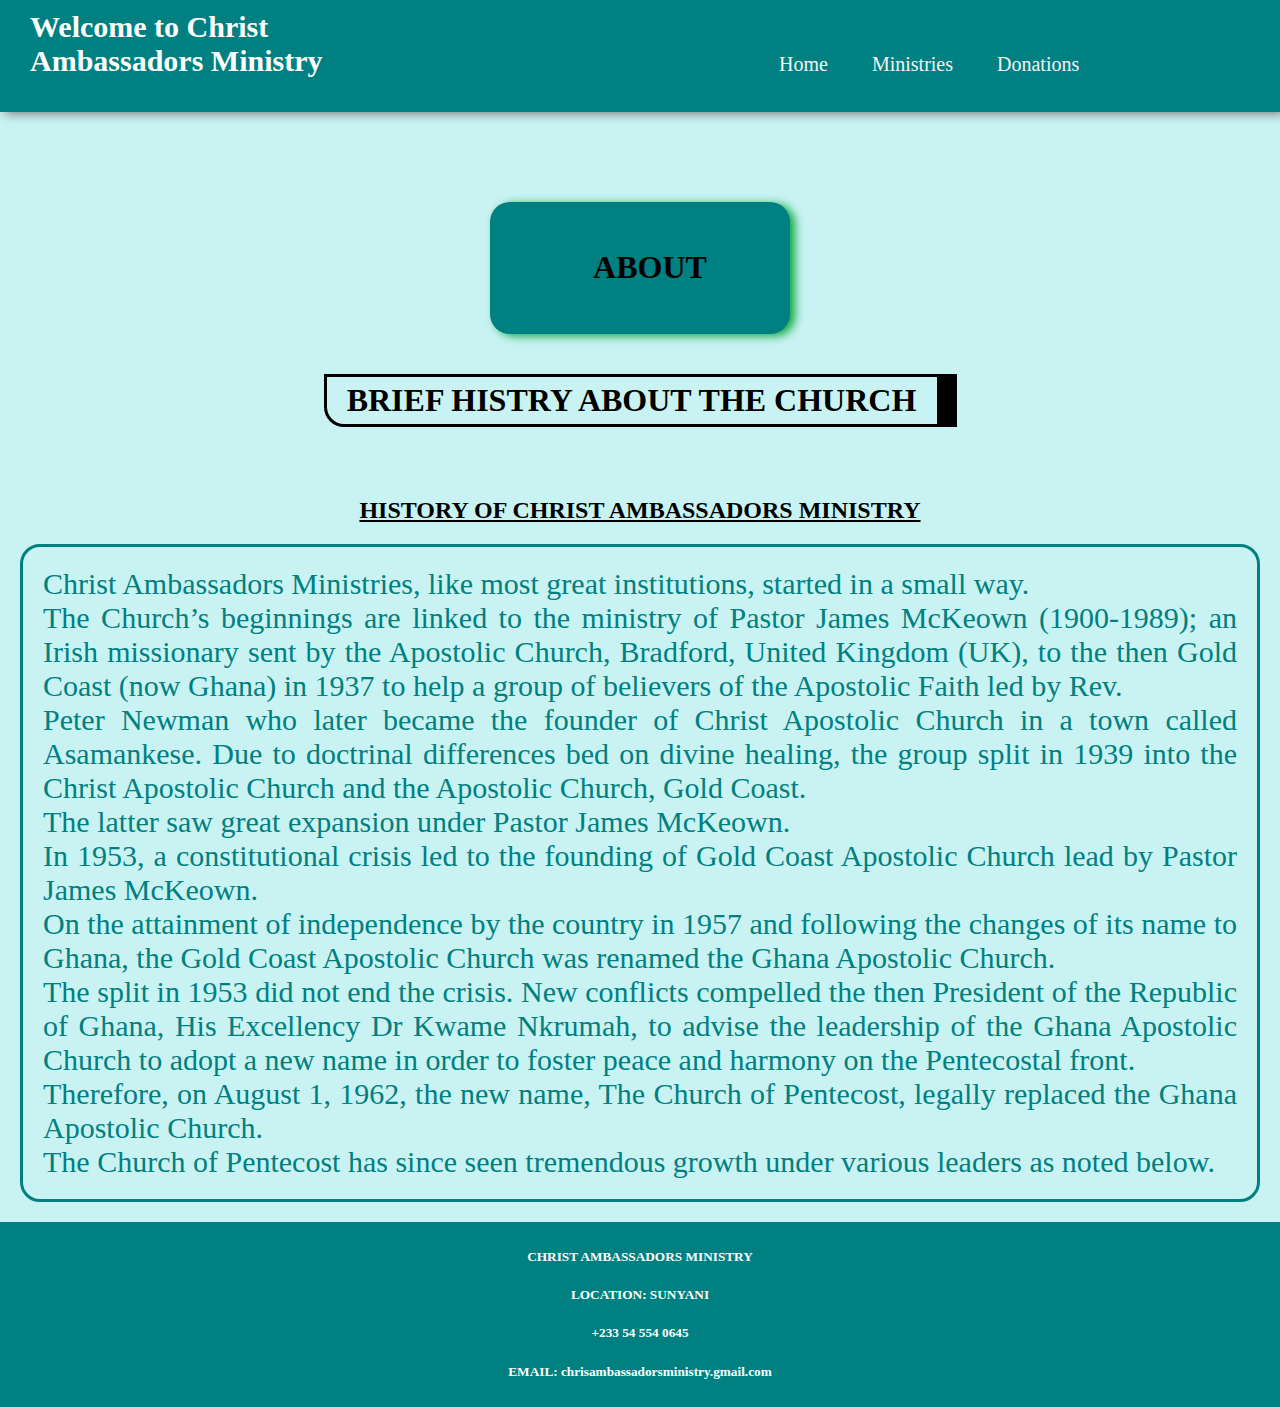
<file: about.html>
<!DOCTYPE html>
<html>
<head>
	<title>Christ Ambassadors Ministry</title>
	<link rel="stylesheet" type="text/css" href="styles.css">
</head>
<body>
	
	
	<nav id="mainNav">
		<header>
			<a href="index.html" style="text-decoration: none;"><h1>Welcome to Christ Ambassadors Ministry</h1></a>
		</header>
		<div id="nav-links">
			<ul>
				<li>
					<a href="index.html">Home</a>
				</li>
				<li>
					<a href="ministries.html">Ministries</a>
				</li>
				<li>
					<a href="donations.html">Donations</a>
				</li>
			</ul>
		</div>
	</nav>


	<section id="styleAbout">
	<section id="mainSection">
		<div class="panel">
			
		<ul>
			<li>
				<h1>ABOUT</h1>
			</li>
	
		</ul>
		</div>
		
	</section>
</section>



<H1 id="histryTitle">
	BRIEF HISTRY ABOUT THE CHURCH <br>
</H1>


<section>

	<p>
	<u>	<h2 id="historyHeader">HISTORY OF CHRIST AMBASSADORS MINISTRY</h2> </u>

		<p id="styleFullHistory">
			Christ Ambassadors Ministries, like most great institutions, started in a small way. 
			<br> The Church’s beginnings are linked to the ministry of Pastor James McKeown (1900-1989); an Irish missionary sent by the Apostolic Church, Bradford, United Kingdom (UK), to the then Gold Coast (now Ghana) in 1937 to help a group of believers of the Apostolic Faith led by Rev. <br> Peter Newman who later became the founder of Christ Apostolic Church in a town called Asamankese.

Due to doctrinal differences bed on divine healing, the group split in 1939 into the Christ Apostolic Church and the Apostolic Church, Gold Coast. <br>  
The latter saw great expansion under Pastor James McKeown.  <br>  
In 1953, a constitutional crisis led to the founding of Gold Coast Apostolic Church lead by Pastor James McKeown. <br>

On the attainment of independence by the country in 1957 and following the changes of its name to Ghana, the Gold Coast Apostolic Church was renamed the Ghana Apostolic Church.  <br>  
The split in 1953 did not end the crisis. New conflicts compelled the then President of the Republic of Ghana, His Excellency Dr Kwame Nkrumah, to advise the leadership of the Ghana Apostolic Church to adopt a new name in order to foster peace and harmony on the Pentecostal front. <br>
 Therefore, on August 1, 1962, the new name, The Church of Pentecost, legally replaced the Ghana Apostolic Church. <br> 
 
The Church of Pentecost has since seen tremendous growth under various leaders as noted below. <br>
		</p>



	</p>
</section>




	<!--footer note-->
<footer id="footer">
	<p>
		<h5>CHRIST AMBASSADORS MINISTRY</h5>
		<h5>LOCATION: SUNYANI</h5>
		<h5>+233 54 554 0645</h5>
		<h5>EMAIL: chrisambassadorsministry.gmail.com</h5>
	</p>
</footer>

</body>
</html>
</file>
<file: styles.css>
/*style for all*/
body,html{
  margin: 0px;
  padding: 0px;
  background-color: rgb(201, 243, 243);
}

/* nav starts here*/

nav#mainNav{
  background-color: teal;
  margin: 0px;
  padding: 10px;
  box-shadow: 5px 2px 10px gray;
}

header h1{
  margin: 0px;
  padding: 0px;
  color: white;
  margin-left: 20px;
  font-size: 30px; 
}
header{
  display: inline-block;
  width: 400px;
}

div#nav-links{
  display: inline-block;
  width: 500px;
  margin-left: 25%;
}
/*this removes the dots on the <ul> called*/
ul{
  list-style-type: none;
}

/*stlying the list orders*/
ul li{
  display: inline-block;
  margin-right: 20px;
  padding: 10px;
  border-radius: 10px;
}
ul li:hover{
  background-color: rgb(2, 41, 41);
  color: whitesmoke
}


ul li a{
  text-decoration: none;
  color: whitesmoke;
  font-size: 20px;
}


section#mainSection{
  /* background-color: red; */
  width: 1000px;
  margin: auto;
  margin-top: 50px;
  padding: 40px;
}
div.panel{
  background-color: teal;
  display: inline-block;
  width: 300px;
  height: inherit;
  border-radius: 20px;
  margin: auto 15px;
  box-shadow: 5px 2px 10px rgb(11, 168, 63);
  
  /* padding: 5px; */

}

p{
  margin: 20px;
}

/*nav ends here*/

/*
#slider{

  overflow: hidden;
}

#slider figure{
  position: relative;
  width: 500%;
  margin: 0px;
  left: 0;
  animation: 20s slider infinite;
}

#slider figure img {
  width: 20%;
  float: left;
  height: 20%;
  border-radius: 20px;

}

#navSliderImg{
  width: 20%;
  height: 20;
  border-radius: 20px;
}


@keyframes slider{
  0%{
    left: 0;
  }

  20%{
    left: 0;
  }

  25%{
    left: -100%;
  }

  45%{
    left: -100%;
  }

  50%{
    left: -200%;
  }

  70%{
    left: -200%;
  }

  75%{
    left: -300%;
  }

  95%{
    left: -300%;
  }


}

#imgStlye{
  background-color: rgb(219, 205, 233);
  width: 100%;
  height: 20%;
  padding: 5px;
  box-shadow: 3px 2px 10px gray;
}
*/

#activities{
  color : whitesmoke;
  text-align: center;
  padding: 5px;
  color: #fff;
  background-color: teal;
  
}


#monday{
  padding: 10px;
  text-align: center;
  color: #fff;
}

#friday{

  padding: 10px;
  text-align: center;
  color: #fff;

}

#sunday{

  padding: 10px;
  text-align: center;
  color: #fff;

}

#footer{background-color: teal;
color:white;
clear:both;
text-align:center;
padding:5px;
}

#move{
  text-align: center;
}

#youTubeDisplay{
  width: 300px;
  height: 315px;
  border-radius: 20px;
}

#stlyeActivity{

  text-align: center;
  margin: 0px;
  padding: 0px;
  color: teal;
  font-size: 30px; 
}

#styleAbout{

  text-align: center;
}

#histryTitle{
  text-align: center;
  border: 3px;
  border-style: solid;
  padding-left: 30px;
  width: 600px;
  border-right-width: 20px;
  margin: auto;
  border-end-start-radius: 20px;
  padding-top: 10px;
  box-shadow: 5px;
 
}

#historyHeader{
  text-align: center;
  padding-top: 50px;
}

#styleFullHistory{

  padding: 20px;
  text-align: justify;
  color: teal;
  font-size: 30px;
  border-radius: 20px;
  border-style: solid;
}

#playArroundImage{
  width: 300px;
  height: 300px;
  padding: 5px;
  border-radius: 20px;
}

#stlyeYouTubeVideo{
  width: 300px;
  height: 300px;
  padding: 5px;
  border-radius: 20px;
  border-bottom-left-radius: 10px;
}

#histryTitle{
  padding: 5px;
}

/*--Features--*/


/*image after header*/
#feature{
  width: 100%;
  padding: 70px 0;

}

.title-text{
  text-align: center;
  padding-bottom: 70px;
}

.title-text p{
  margin: auto;
  font-size: 20px;
  color: #009688;
  font-weight: bold;
  position: relative;
  z-index: 1;
  display: inline-block;
}

.title-text p::after{
  content: '';
  width: 50px;
  height: 35px;
  background: linear-gradient(#019587,#fff);
  position:absolute;
  top: -20;
  left: 0;
  z-index: -1;
  transform: rotate(10deg);
  border-top-left-radius: 35px;
  border-bottom-right-radius:35px;
  
}

.title-text h1{
  font-size: 50px;
  text-size-adjust: 50px;
  font-weight: bolder;
  font-size: larger;
}

.feature-box{
  width: 80%;
  margin: auto;
  display: flex;
  flex-wrap: wrap;
  align-items: center;
  text-align: center;
}

.features{
  flex-basis: 50%;

}

.features-img{
  flex-basis: 50%;
  margin: auto;
  box-shadow: 20px;
}

.features-img img{
  width: 70%;
  border-radius: 20px;
  box-shadow: 20px;
  padding: 5px;
  box-decoration-break: inherit;

}

.features h1{
  text-align: left;
  margin-bottom: 10px;
  font-weight: 100;
  color: 009688;
}

.features-disc{
  display: flex;
  align-items: center;
  margin-bottom: 40px;

}

.feature-icon .fa{
  width: 50px;
  height: 50px;
  font-size: 30px;
  line-height: 50px;
  border-radius: 8px;
  color: #009688;
  border: 1px solid #009688;
}

.feature-text p{
  padding: 0 20px;
  text-align: initial;

}


#banner{
  background: linear-gradient(rgba(0, 0, 0, 0.5),#009688), url(https://cdn.shortpixel.ai/client/q_glossy,ret_img,w_1536/https://thecophq.org/wp-content/uploads/2019/01/Thecop_hq-34-1536x1024.jpg);
  background-size: cover;
  background-position: center;
  height: 100vh;
}

.class{
  width: 0;
  height: 0;
  position: absolute;
  top: 4%;
  left: 10;

}

.banner-text{
  text-align: center;
  color: #fff;
  padding-top: 180px;
}

.banner-text h1{

  font-size: 130px;
  font-family: 'Kaushan Script', cursive;
  

}

.banner-text p{

  font-size: 20px;
  font-style: italic;
  
}

.banner_btn{
  margin: 70px auto 0;
}

.banner_btn a{
  width: 100;
  text-decoration: none;
  display: inline-block;
  margin: 0 5px;
  padding: 15px 0;
  color: #fff;
  border: 2px solid #fff;
  position: relative;
  z-index: 1;
  transition: 0.5s;
}

.banner_btn a span{
  width: 0%;
  height: 100%;
  position: absolute;
  top: 0;
  left: 0;
  background: #fff;
  z-index: -1;
  transition: 0.5s;
}

.banner_btn a:hover span{
  width: 100%

}

.banner_btn a:hover{
  color: black;

}

/*image stlye after header ends here*/



#subscription-email{
  width: 400px;
  height: 50px;
  margin: auto;
  
}
.btn subscribe-btn{
  padding: 10px;
  width: 100px;
  height: 50px;
}
</file>
